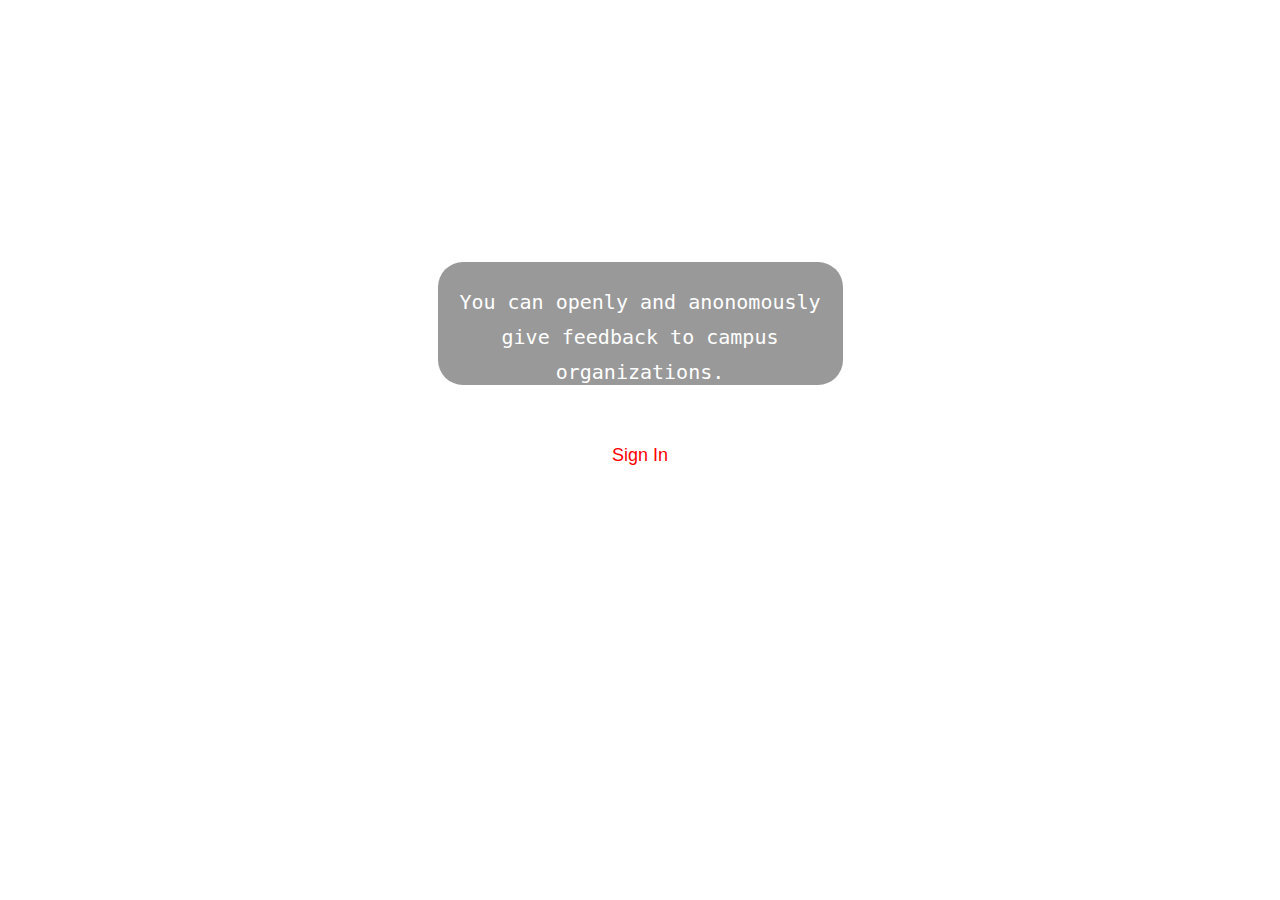
<file: index.html>
<HTML>
<head>
<link rel="stylesheet" type="text/css" href="welcome_stylesheet.css">
<title>The Homepage</title>
</head>
<body>
<h1 id="title">Welcome to UMDAnon</h1>
<div class="flex-container">
<div id="box" style="text-align: center">
<p id="intro">You can openly and anonomously give feedback to campus organizations.</p>
</div>
<div>
<a href="loginpage.php"><button id="sign_in">Sign In</button></a>
</div>
</div>
</body>
</HTML>
</file>
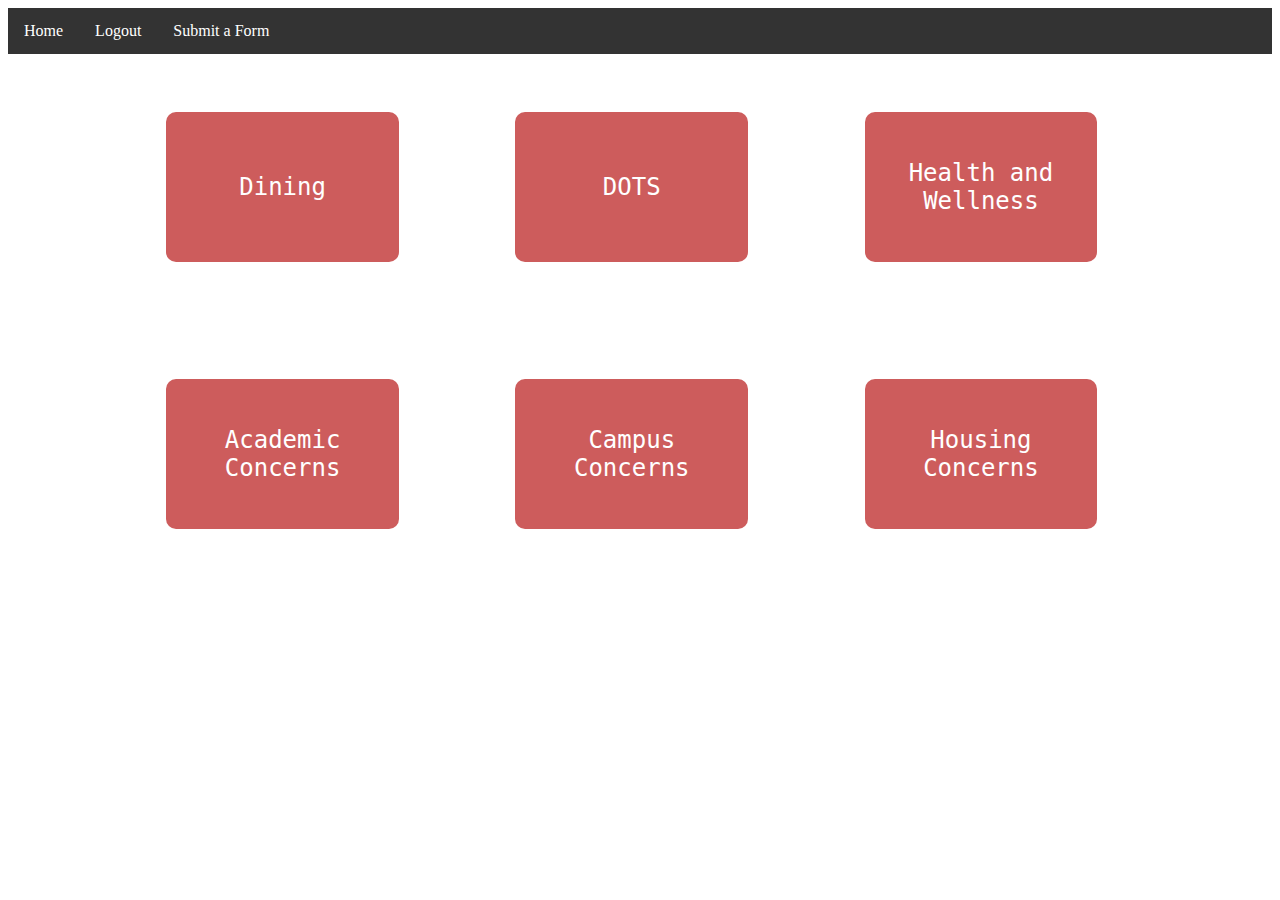
<file: home.html>
<!DOCTYPE html>
<html>
<head>
    <title>Home</title>
    <link rel="stylesheet" type="text/css" href="home_stylesheet.css">
    <!-- <link href="DOTScomment.php"> -->
    <style>
      ul {
        list-style-type: none;
        margin: 0;
        padding: 0;
        overflow: hidden;
        background-color: #333; }
      li {float: left; }
      li a {
        display: block;
        color: white;
        text-align: center;
        padding: 14px 16px;
        text-decoration: none; }
      li a:hover {
        background-color: #708090;
      }
    </style>
</head>
<body>
  <ul>
    <li><a class="active" href="home.html">Home</a></li>
    <li><a href="loginpage.php">Logout</a></li>
    <li><a href="form.php">Submit a Form</a></li>
  </ul>

  <div class="section">
      <button class="box" onclick="window.location.href = 'diningComment.php'">Dining</button>
      <button class="box" onclick="window.location.href = 'DOTScomment.php'">DOTS</button>
      <button class="box" onclick="window.location.href = 'healthComment.php'">Health and Wellness</button>
      <button class="box" onclick="window.location.href = 'academicComment.php'">Academic Concerns</button>
      <button class="box" onclick="window.location.href = 'campusComment.php'">Campus Concerns</button>
      <button class="box" onclick="window.location.href = 'housingComment.php'">Housing Concerns</button>
  </div>

</body>
</html>
</file>
<file: welcome_stylesheet.css>
h1 {
  text-align: center;
  color: white;
  font-family: Consolas, monaco, monospace;
  font-size: 100px;
  margin-top: 95px;
  margin-bottom: 5px;
}

body {
  background: url("https://www.bluezones.com/wp-content/uploads/2014/12/ryan-kosmides-254702-unsplash.jpg");
  background-position: center;
  background-repeat: no-repeat;
  background-size: cover;
  position: relative;
}
#box {
  background: rgba(0, 0, 0, 0.4);
  height: 120px;
  margin-top: 50px;
  font-family: Consolas, monaco, monospace;
  border-radius: 25px;
  padding-top: 3px;
  color: white;
}

.flex-container > div {
  width: 405px;
  height:300px;
  margin: 0 auto;
  text-align: center;
  line-height: 35px;
  font-size: 20px;
}

#sign_in{
  background-color: white;
  border: 0;
  padding: 10px 20px;
  color: red;
  border-radius: 10px;
  width: 200px;
  margin-top: 50px;
  cursor: pointer;
  font-size: 18px;

}
button:hover{
  box-shadow: 0 12px 16px 0 rgba(0,0,0,0.24),0 17px 50px 0 rgba(0,0,0,0.19);
}
</file>
<file: home_stylesheet.css>
body{
  background-image: url("http://www.webdesigndev.com/wp-content/uploads/2015/02/Subtle-Light-Tile-Pattern-Vol5.jpg");
}

.section {
    display: flex;
    flex-wrap: wrap;
    margin-left: 100px;
}

.box {
  display: block;
  width: 20%;
  height: 150px;
  border: none;
  background-color: #CD5C5C;
  color: white;
  font-size: 24px;
  font-family: Consolas, monaco, monospace;
  cursor: pointer;
  text-align: center;
  margin: 5%;
  padding: 20px;
  border: 2px white;
  border-radius: 10px;
}

.box:hover {
  background-color: #F5F5F5;
  color: black;
}
</file>
